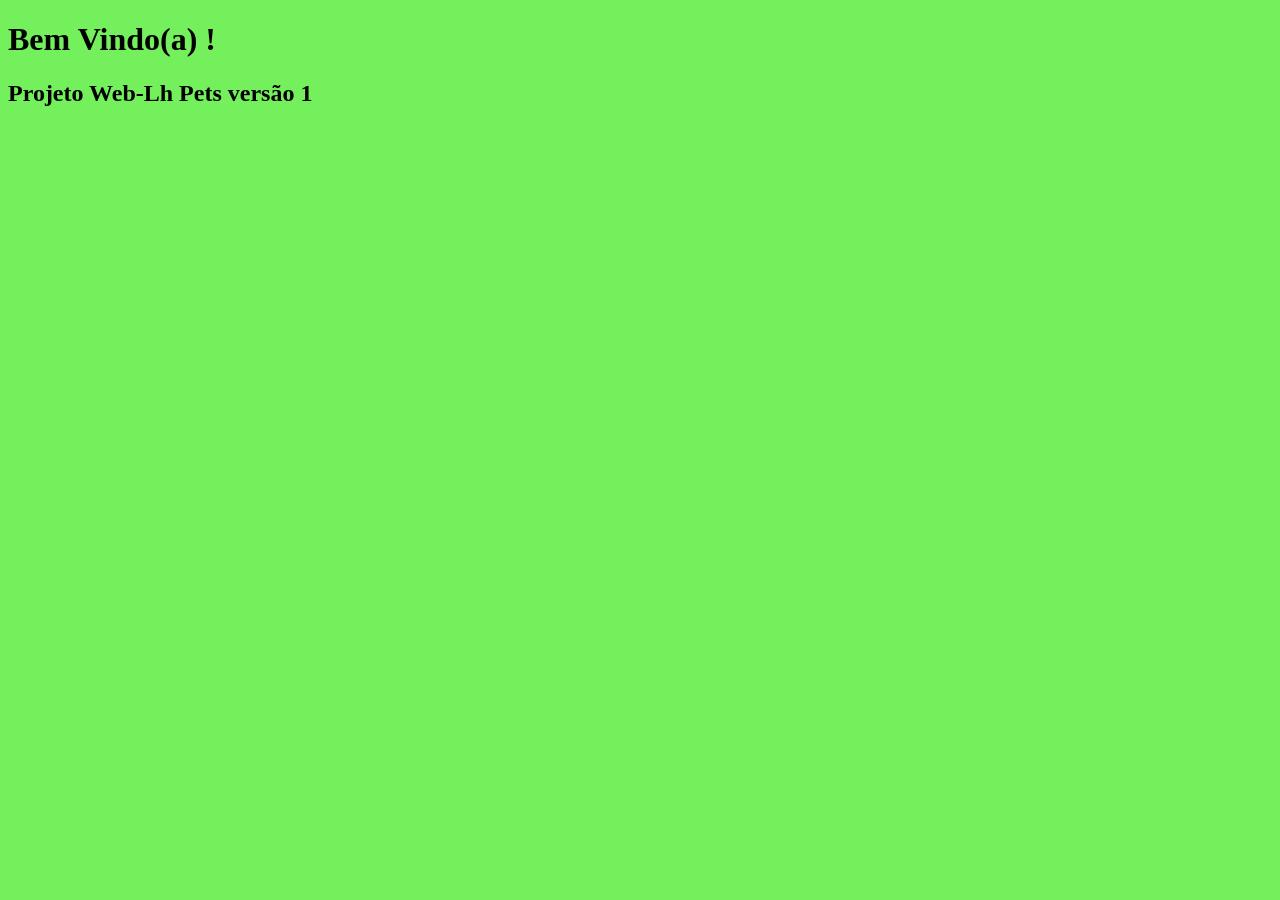
<file: ProjetoWeb/wwwroot/index.html>
<!DOCTYPE html>
<head><meta charset="UTF-8"/><title>Web Site Lh Pets</title></head>
<body style="background-color:#73f05c ">
    <h1>Bem Vindo(a) !</h1>
    <h2>Projeto Web-Lh Pets versão 1</h2>
</body>
</html>
</file>
